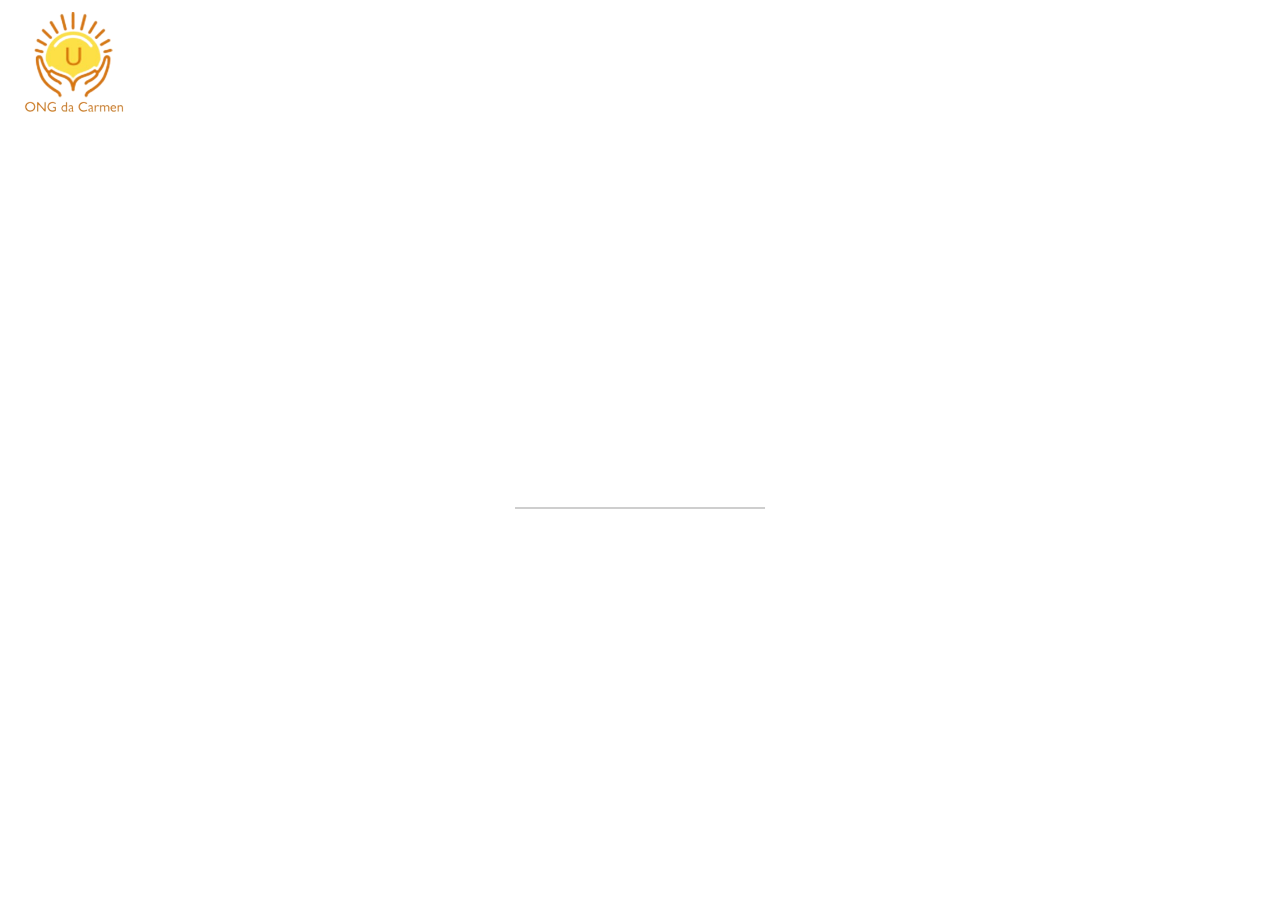
<file: construindo.html>
<!DOCTYPE html>
<html>
 <head>
  <title>Coming Soon</title>
  <meta charset="UTF-8">
  <meta name="viewport" content="width=device-width, initial-scale=1">
  <link rel="stylesheet" href="https://www.w3schools.com/w3css/4/w3.css">
  <link rel="stylesheet" href="https://fonts.googleapis.com/css?family=Raleway">
  <link rel="icon" href="img/logoOngDaCarmen.png">
  <style>
   body,h1 {font-family: 'Gill Sans', 'Gill Sans MT', Calibri, 'Trebuchet MS', sans-serif}
   body, html {height: 100%}
   .bgimg {
      background-image: url('https://img.freepik.com/free-vector/construction-background-construction-info-graphics-book-cover-design_40382-67.jpg?w=2000');
      min-height: 100%;
      background-position: center;
      background-size: cover;
    }
  </style>
</head>
 <body>

  <div class="bgimg w3-display-container w3-animate-opacity w3-text-white">
   <div class="w3-display-topleft w3-padding-large w3-xlarge">
    <a href="index.html"><img src="img/logoOngDaCarmen.png" alt="logo" width="100px"></a>
   </div>
   <div class="w3-display-middle">
     <h1 class="w3-jumbo w3-animate-top">PÁGINA INACABADA</h1>
     <hr class="w3-border-grey" style="margin:auto;width:40%">
   </div>
   <div class="w3-display-bottomleft w3-padding-large">
    Volte para a <a href="index.html"> página inicial</a>
   </div>
  </div>

</body>
</html>
</file>
